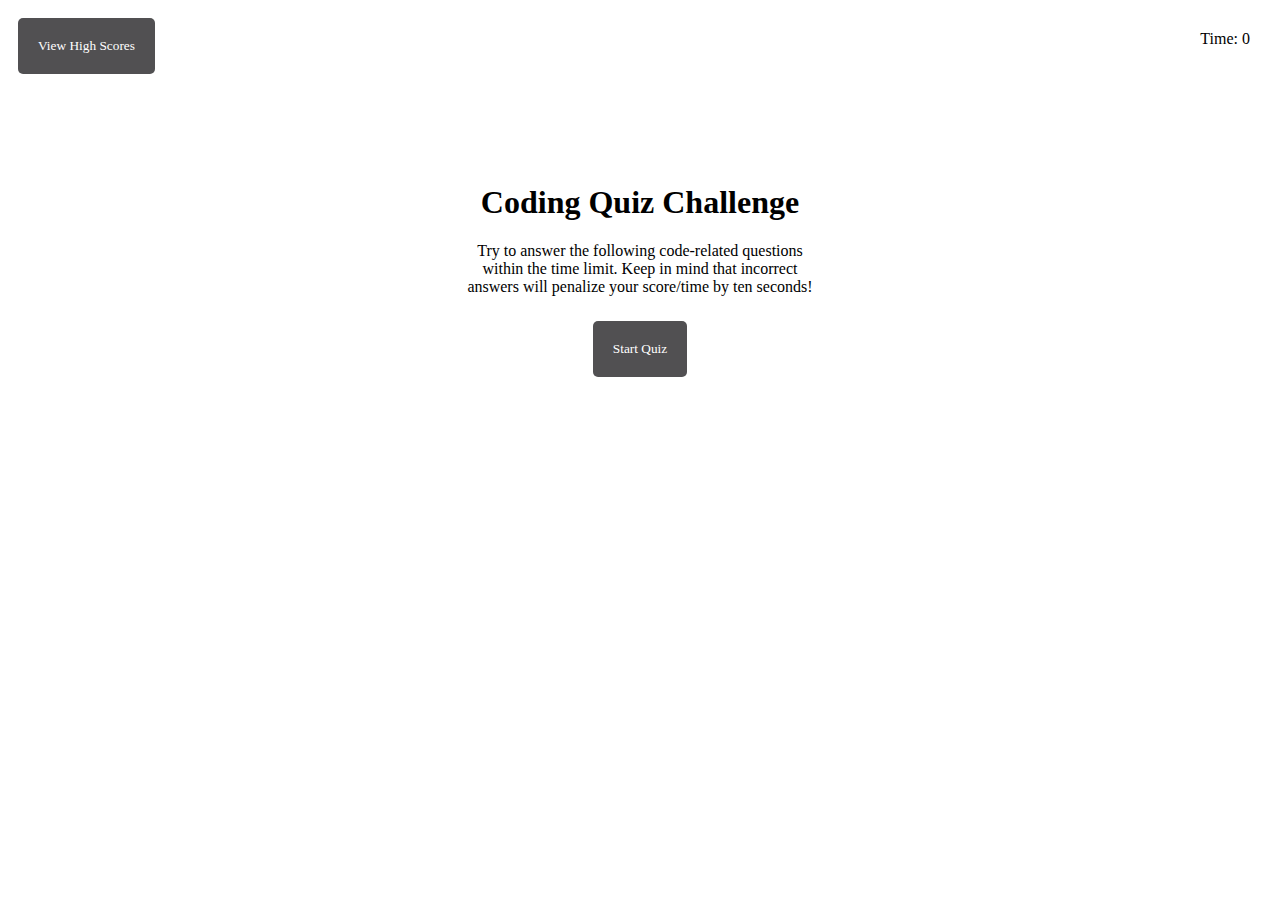
<file: index.html>
<!DOCTYPE html>
<html lang="en">
  <head>
    <meta charset="UTF-8" />
    <meta name="viewport" content="width=device-width, initial-scale=1.0" />
    <link rel="stylesheet" href="./Assets/css/style.css" />
    <title>Code Quiz</title>
  </head>

  <body>
    <header>
      <div>
        <a href="highscores.html"
          ><button class="scores-header" id="view-high-scores">
            View High Scores
          </button></a
        >
      </div>

      <div class="timer">
        <p>
          Time:
          <span id="timer">0</span>
        </p>
      </div>
    </header>

    <main class="quiz">
      <div id="quiz-start">
        <div class="landing" id="start-screen">
          <h1>Coding Quiz Challenge</h1>
          <p>
            Try to answer the following code-related questions within the time
            limit. Keep in mind that incorrect answers will penalize your
            score/time by ten seconds!
          </p>
          <button id="start">Start Quiz</button>
        </div>
      </div>

      <div class="hide" id="questions">
        <h2 id="question-words"></h2>
        <div class="options" id="options"></div>
      </div>

      <div class="hide" id="quiz-end">
        <h2>All Done!</h2>
        <p>Your final score is: <span id="score-final"></span></p>
        <p>
          Please enter your initials:
          <input type="text" id="name" maxlength="3" />
          <button id="submit-score">Submit</button>
        </p>
      </div>

      <div id="feedback" class="feedback hide"></div>
    </main>
    <script src="./Assets/js/script.js"></script>
  </body>
</html>
</file>
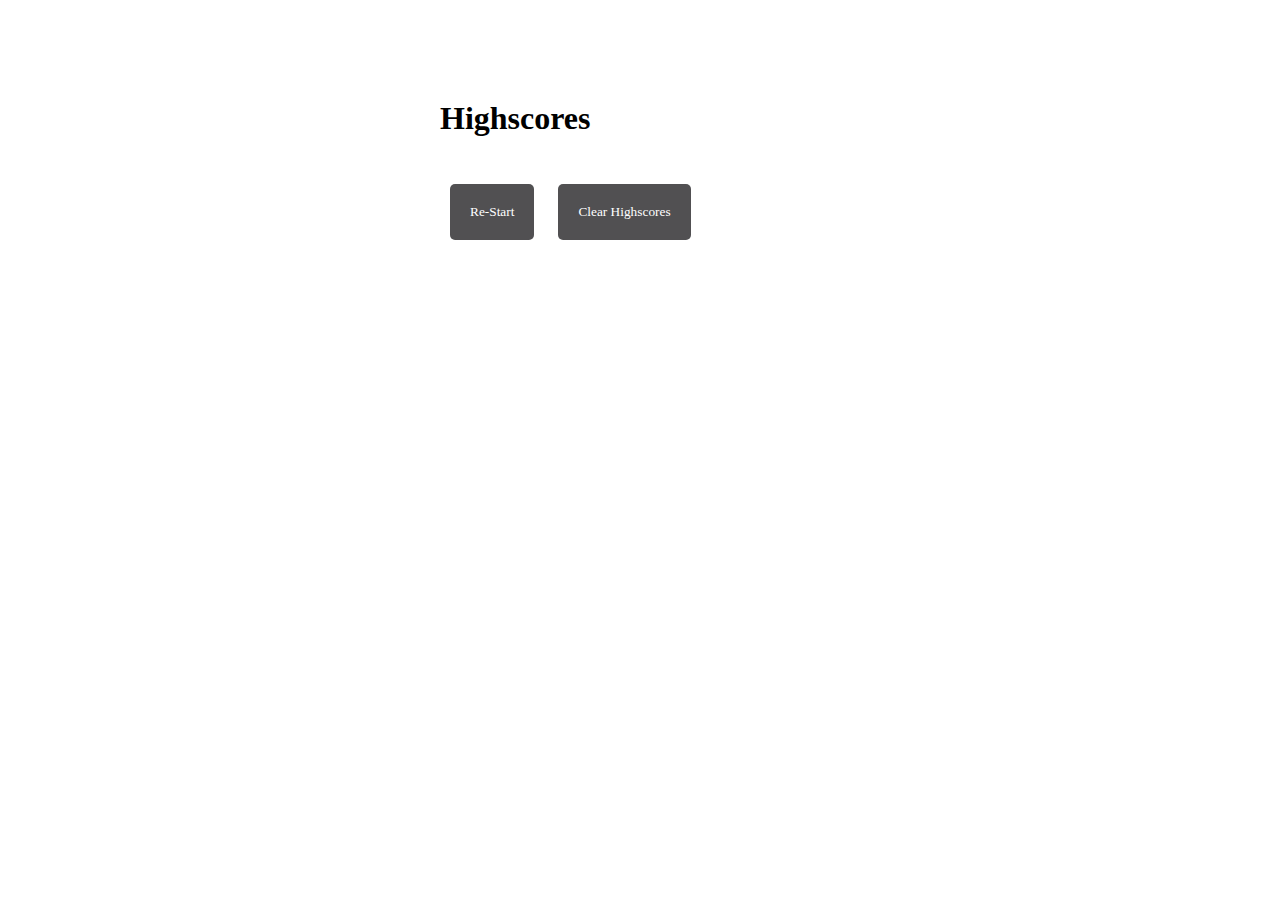
<file: hscore.html>
<!DOCTYPE html>
<html lang="en">
  <head>
    <meta charset="UTF-8" />
    <meta name="viewport" content="width=device-width, initial-scale=1.0" />
    <link rel="stylesheet" href="Assets/css/style.css" />
    <title>Code Quiz - High Scores</title>
  </head>
  <body>
    <div class="scores">
      <h1>Highscores</h1>
      <ol id="highscores"></ol>
      <a href="./index.html"><button>Re-Start</button></a>
      <button id="clear">Clear Highscores</button>
    </div>
    <script src="./Assets/js/highscore.js"></script>
  </body>
</html>
</file>
<file: Assets/css/style.css>
* {
    font-family: Georgia, Times, "Times New Roman", serif;
}

.quiz, .scores {
    margin: 100px auto 0 auto;
    max-width: 400px;
}

p {
    margin: 15px 15px;
}

/**/

.landing {
    text-align: center;
}

.scoresHeader {
    position: absolute;
    top: 15px;
    left: 15px;
}

.timer {
    position: absolute;
    top: 15px;
    right: 15px;
}

button {
    display: inline-block;
    margin: 10px;
    cursor: pointer;
    color: #fff;
    background-color: #515052;
    border-radius: 5px;
    border: 0;
    padding: 20px;
}

button:hover {
    background-color: #9e99a1;
}

.options button {
    display: block;
}

input[type="text"] {
    font-size: 100%;
}

.hide {
    display: none;
}

.feedback {
    font-style: bold;
    font-size: 120%;
    margin-top: 20px;
    padding-top: 15px;
    color: #fff;
    border-top: 2px solid #4B0082;
}

ol {
    padding-left: 15px;
    max-height: 600px;
    overflow: auto;
}
  
  li {
    padding: 5px;
    list-style: decimal inside none;
}
  
  li:nth-child(odd) {
    background-color: #dfdae7;
}

/* This will be applied on any screen smaller than 768px */
@media screen and (max-width: 768px) {

}

/* This will be applied on any screen smaller than 575px */
@media screen and  (max-width: 575px) {
    

    }
</file>
